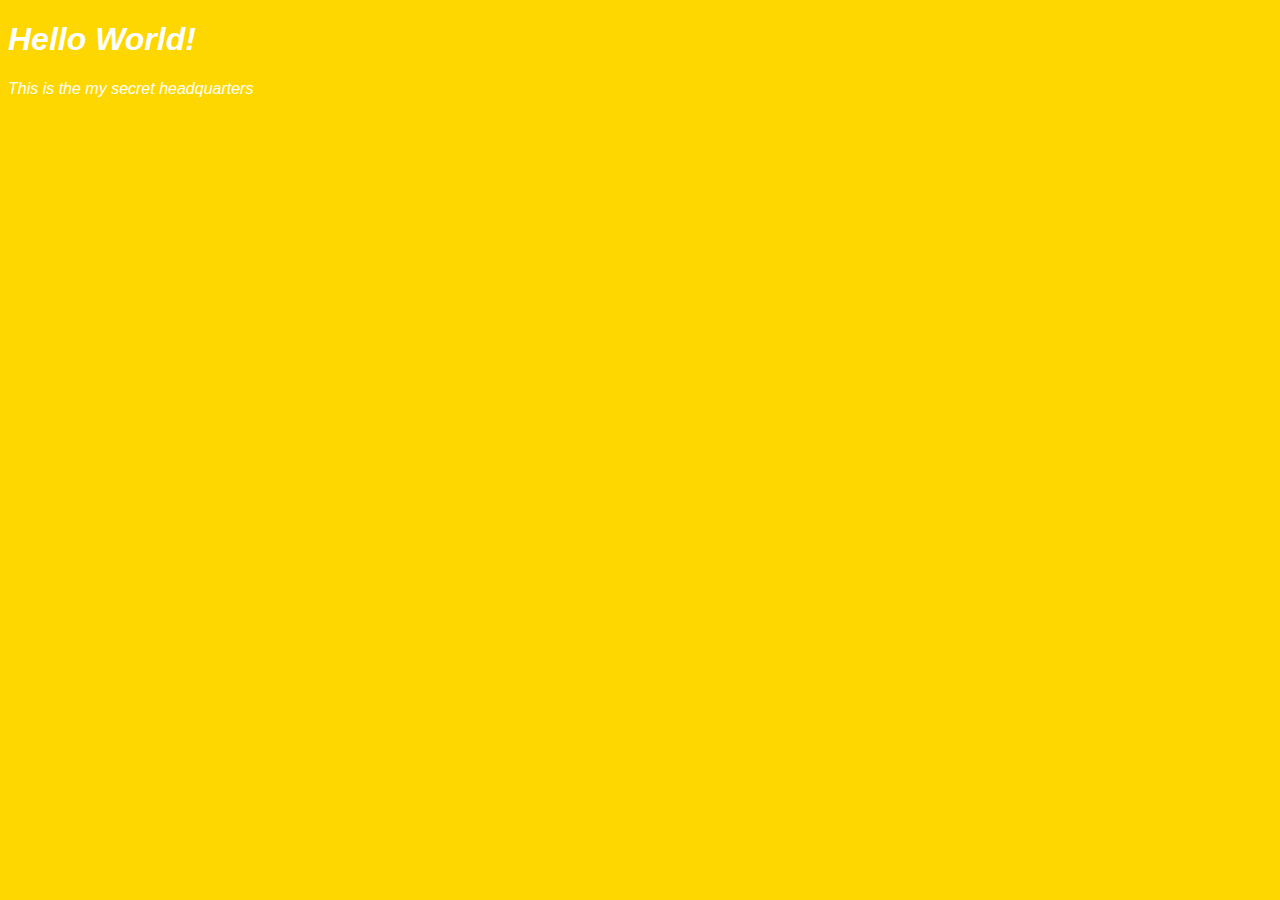
<file: unit_1/index.html>
<!DOCTYPE html>
<html>
<head>
	<link rel="stylesheet" type="text/css" href="css/style.css">
	<title>Rita Saad</title>
</head>
<body>
	<h1>Hello World!</h1>
    <p>This is the my secret headquarters</p>
</body>
</html>
</file>
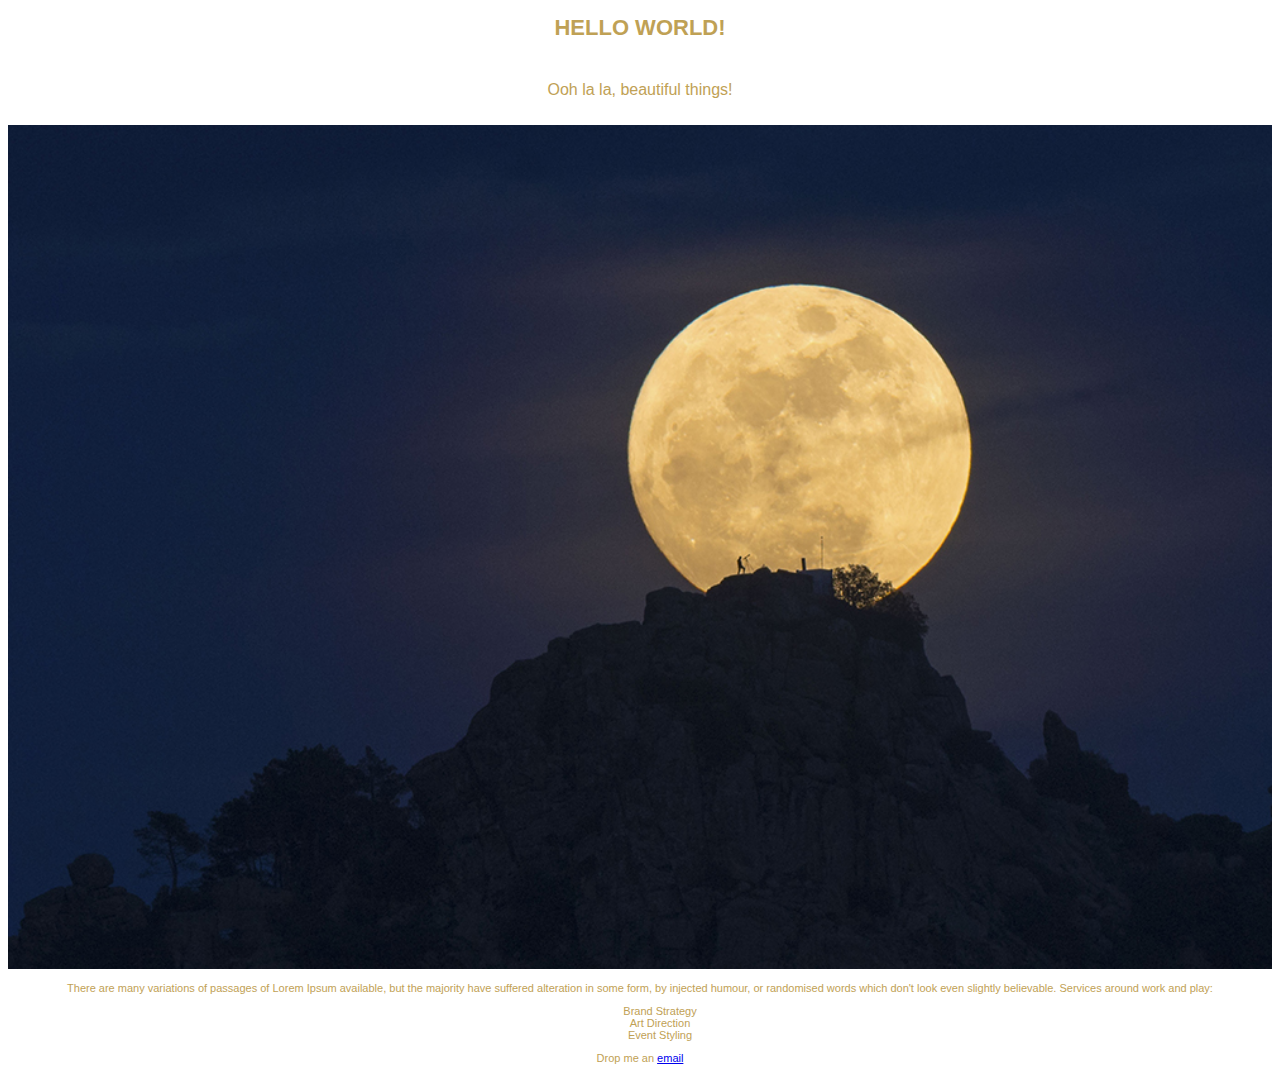
<file: unit_3/index.html>
<!DOCTYPE html>
<html>
<head>
	<link rel="stylesheet" type="text/css" href="css/style.css">
	<title>Rita Saad</title>
</head>
<body>
	<h1>Hello World!</h1>
		
    <div id = "slogan"> <p>Ooh la la, beautiful things!</p> </div>
    <img src="images/themoon.jpg" alt="Picture of the Moon" title="The Moon">

    <p>There are many variations of passages of Lorem Ipsum available, but the majority have suffered alteration in some form, by injected humour, or randomised words which don't look even slightly believable. Services around work and play:</p>
    <ul>
    	<li>Brand Strategy</li>
    	<li>Art Direction</li>
    	<li>Event Styling</li>
    </ul>
    <p> Drop me an <a href="mailto:info@ritasaad.com">email</a></p>
    
</body>
</html>
</file>
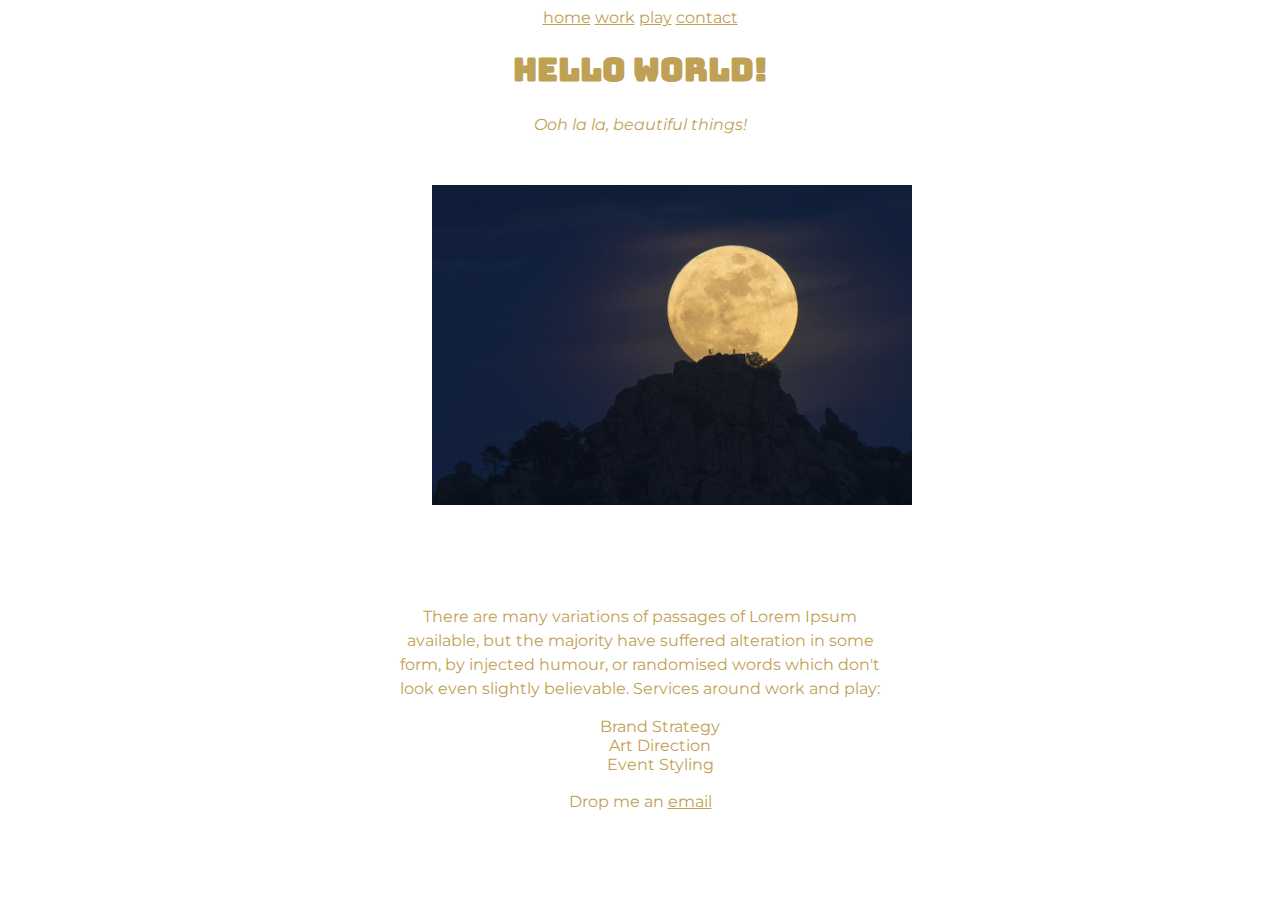
<file: unit_4/index.html>
<!DOCTYPE html>
<html>
<head>
	<link rel="stylesheet" type="text/css" href="css/style.css">
	<title>Rita Saad</title>
</head>

<body>
	<div id="header">
        <nav>
            <a class="navlinks" href="#">home</a>
            <a class="navlinks" href="#">work</a>
            <a class="navlinks" href="#">play</a>
            <a class="navlinks" href="#">contact</a>
        </nav>
        <header>
            <h1>Hello World!</h1>
        </header>
    </div>

    <div id = "slogan"> <p>Ooh la la, beautiful things!</p> </div>
    
    <section class="main">
        <img src="images/themoon.jpg" alt="Picture of the Moon" title="The Moon">

         <hr> 

        <p>There are many variations of passages of Lorem Ipsum available, but the majority have suffered alteration in some form, by injected humour, or randomised words which don't look even slightly believable. Services around work and play:</p>
        
         <ul>
    	   <li>Brand Strategy</li>
    	   <li>Art Direction</li>
    	   <li>Event Styling</li>
        </ul>

         <p> Drop me an <a href="mailto:info@ritasaad.com">email</a></p>
    </section>
</body>
</html>
</file>
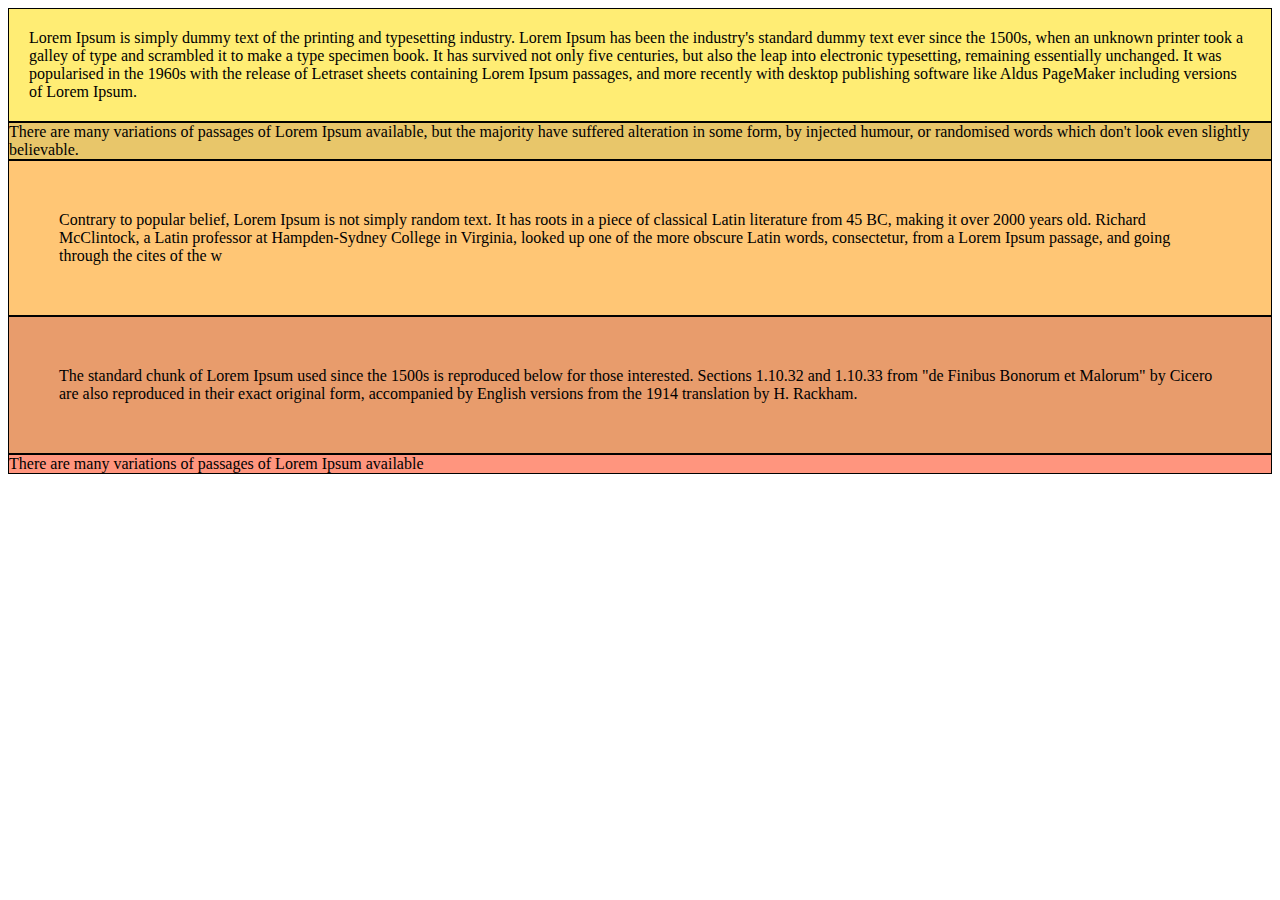
<file: unit_5/index.html>
<!DOCTYPE html>
<html>
<head>
	<link rel="stylesheet" type="text/css" href="css/style.css">
	<title>Rita Saad</title>
</head>

<body>
    <div class="wrapper">
    <header>
        Lorem Ipsum is simply dummy text of the printing and typesetting industry. Lorem Ipsum has been the industry's standard dummy text ever since the 1500s, when an unknown printer took a galley of type and scrambled it to make a type specimen book. It has survived not only five centuries, but also the leap into electronic typesetting, remaining essentially unchanged. It was popularised in the 1960s with the release of Letraset sheets containing Lorem Ipsum passages, and more recently with desktop publishing software like Aldus PageMaker including versions of Lorem Ipsum.
    </header>
    <nav>
        There are many variations of passages of Lorem Ipsum available, but the majority have suffered alteration in some form, by injected humour, or randomised words which don't look even slightly believable.
    </nav>
    <section id="one"> 
        <aside class="picture">
            Contrary to popular belief, Lorem Ipsum is not simply random text. It has roots in a piece of classical Latin literature from 45 BC, making it over 2000 years old. Richard McClintock, a Latin professor at Hampden-Sydney College in Virginia, looked up one of the more obscure Latin words, consectetur, from a Lorem Ipsum passage, and going through the cites of the w
        </aside>
        <article class="description">
            The standard chunk of Lorem Ipsum used since the 1500s is reproduced below for those interested. Sections 1.10.32 and 1.10.33 from "de Finibus Bonorum et Malorum" by Cicero are also reproduced in their exact original form, accompanied by English versions from the 1914 translation by H. Rackham.
        </article>
    </section>
    <footer>
        There are many variations of passages of Lorem Ipsum available
    </footer>
    </div>
</body>
</html>
</file>
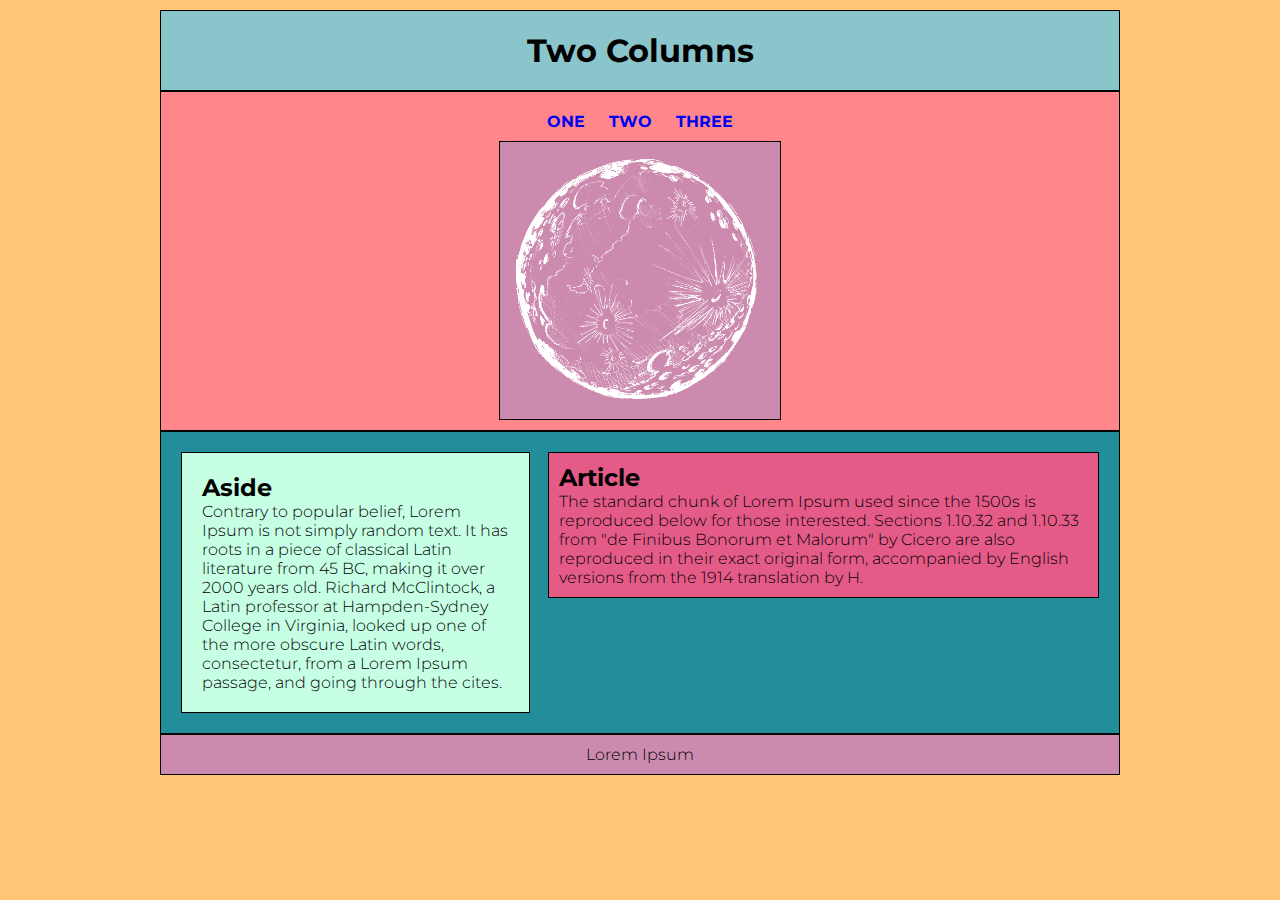
<file: unit_6/index.html>
<!DOCTYPE html>
<html>
	<head>
		<link rel="stylesheet" type="text/css" href="css/style.css">
		<title>Floats</title>
	</head>

	<body>
	    <div id="wrapper">

	    	<header>
	       	 	<h1>Two Columns</h1>
	    	</header>
	   		
	   		<nav>
	        	<ul>
	        		<li> <a href="#">one</a></li>
	        		<li> <a href="#">two</a></li>
	        		<li><a href="#">three</a></li>
	        	</ul>
	        	<img src="images/themoon.png" alt="image not found" title="The Moon">
	    	</nav>

	    	<section id="two_columns" class="clearfix">
	     		<aside id="left">
	     			<h2>Aside</h2>
	            	<p>Contrary to popular belief, Lorem Ipsum is not simply random text. It has roots in a piece of classical Latin literature from 45 BC, making it over 2000 years old. Richard McClintock, a Latin professor at Hampden-Sydney College in Virginia, looked up one of the more obscure Latin words, consectetur, from a Lorem Ipsum passage, and going through the cites.</p>
	        	</aside>
	    		<article id="right">
	          		<h2>Article</h2>
	           		<p>The standard chunk of Lorem Ipsum used since the 1500s is reproduced below for those interested. Sections 1.10.32 and 1.10.33 from "de Finibus Bonorum et Malorum" by Cicero are also reproduced in their exact original form, accompanied by English versions from the 1914 translation by H.</p> 
	        	</article>
	    	</section>
	    
	    	<footer>
	        	<p>Lorem Ipsum</p>
	    	</footer>

	    </div>
	</body>
</html>
</file>
<file: unit_1/css/style.css>
body {
    background-color: gold;
    color: white;
    font-family: Arial, sans-serif;
	font-style: italic;
}
</file>
<file: unit_3/css/style.css>
body {
    background-color: white;
    color: #BFA155;
    font-family: Lato, sans-serif;
	text-align: center;
	font-size: 11px;
}

h1 {
	background-color: white;
    color: #BFA155;
	font-style: bold;
	text-transform: uppercase
}

p { background-color: white;
    color: #BFA155;
}

ul,li {
	list-style-type:none;
}

img {
	width: 100%;
}

#slogan {
	font-style: bold-italic;
	font-size: 16px;
	padding: 10px;
}
</file>
<file: unit_4/css/style.css>
@import url('https://fonts.googleapis.com/css?family=Bungee|Montserrat');

body {
    background-color: white;
    color: #BFA155;
    font-family: 'Montserrat', sans-serif;
	text-align: center;
	font-size: 16px;
}

h1 {
	background-color: white;
    color: #BFA155;
    font-family: 'Bungee', cursive;
	font-style: bold;
	text-transform: uppercase
}

hr{
	border: none;
	height: 3px
	background-color: #3C3C3C;
	width:2em;
	margin:2em auto;
}

p { 
    font-size:1em;
    width: 30em;
    line-height: 1.5em;
}

ul,li {
	list-style-type:none;
}

img {
	width: 100%;
	margin: 2em;
}

a:link {
    color: #BFA155;
}

a:visited {
    color: #1b1464;
}

#slogan {
	font-style: italic;
	width: 30em;
	margin: auto;
}

.main{
	width: 30em;
	margin: auto;
}
</file>
<file: unit_5/css/style.css>
@import url('https://fonts.googleapis.com/css?family=Bungee|Montserrat');

header {
    background-color: #FFED74;
    border: 1px black solid;
    padding: 20px;
}

nav {
	background-color: #E8C66A;
	border: 1px black solid;
}

aside {
	background-color: #FFC675;
	border: 1px black solid;
}

article {
	background-color: #E89C6C;
	border: 1px black solid;
}

footer {
	background-color: #FF957E;
	border: 1px black solid;
}

#one {
	background-color: #FFE2B8;
}

.picture {
	padding: 50px;
	border: 1px black solid;

}

.description {
	padding: 50px;
	border: 1px black solid;

}
</file>
<file: unit_6/css/style.css>
@import url('https://fonts.googleapis.com/css?family=Montserrat:100,100i,200,200i,300,300i,400,400i,500,500i,600,600i,700,700i,800,800i,900,900i');

* {
	padding: 0;
	margin: 0;
	box-sizing: border-box;
} /* to remove default css padding and margin settings*/

body {
	font-family: Montserrat, sans-serif;
	background-color: #FFC675;
}

header {
    background-color: #8BC5CC;
    border: 1px black solid;
    padding: 20px;
    text-align: center;
}

p {
	font-weight: 300;
}

nav {
	background-color: #FF878C;
	border: 1px black solid;
}

ul {
	text-align: center;
	padding: 10px
}

li{
	display: inline;
}

a {
	text-decoration: none;
	font-weight: bold;
	text-transform: uppercase;
	padding: 10px;
	width: 200px;
}

a:hover { /* pseudo-class */
	background-color: #FFC675;
}

a:active {
	color: #FF878C;
}

img {
	display: block;
	width: 30%;
	margin: auto;
	padding: 10px;
	background-color: #CC8BAE;
	border: 1px solid black;
	/*float: left;*/
}

nav {
	padding: 10px;
}

aside {
	background-color: #FFC675;
	border: 1px black solid;
}

article {
	background-color: #E89C6C;
	border: 1px black solid;
}

footer {
	background-color: #CC8BAE;
	border: 1px black solid;
	text-align: center;
	padding: 10px;
}

#wrapper {
	width: 960px;
	margin: 10px auto;
}

#two_columns {
	background-color: #238D99;
	border: 1px black solid;
	padding: 20px;
}

#left {
	background-color: #C7FFE5;
    border: 1px black solid;
    padding: 20px;
    margin: 0px; /*try changing the values of the margin*/
    float: left;
    width: 38%; /* left element’s width will be 3% of the available space */
}

#right {
    background-color: #E55B88;
    border: 1px black solid;
    padding: 10px;
    float: right;
    width: 60%; /*right element’s width will be 60% of the available space*/

}

.clearfix:after { /* once you float elements that are nested inside a parent element it no longer add to the height of that parent element, you should use clearfix to get the two columns*/
    visibility: hidden;
    display: block;
    font-size: 0;
    content: " ";
    clear: both;
    height: 0;
}
</file>
